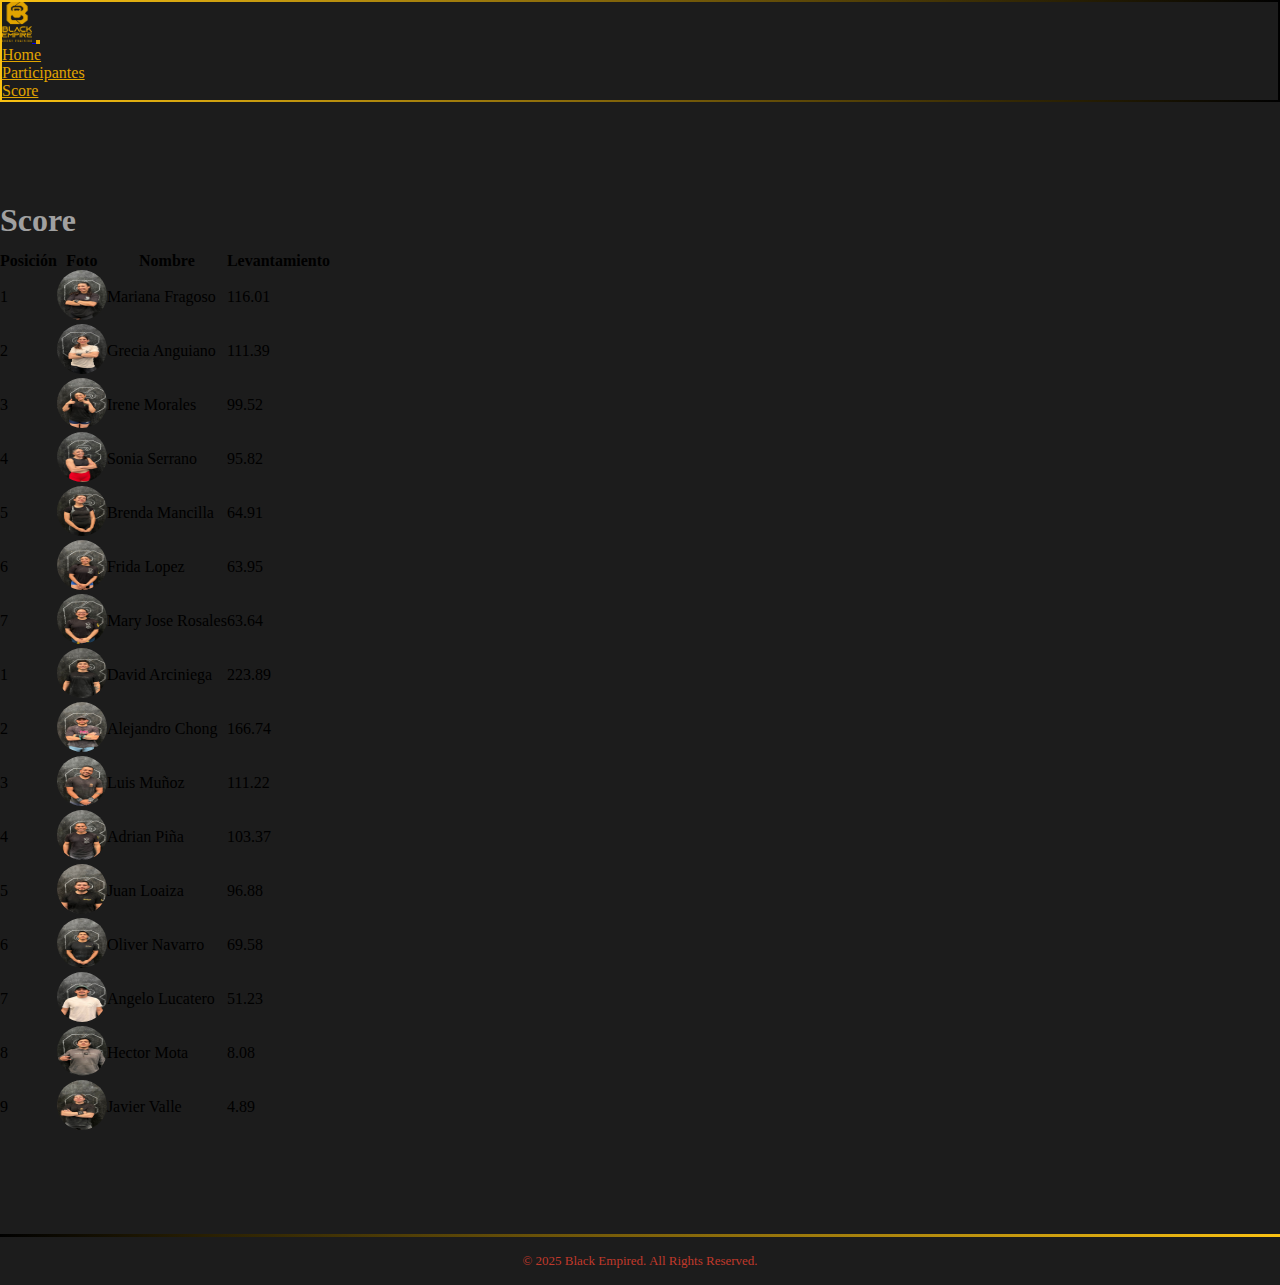
<file: score.html>
<!doctype html>
<html lang="en">
  <head>
    <meta charset="utf-8">
    <meta name="viewport" content="width=device-width, initial-scale=1">
    <title>Bootstrap demo</title>
    <link href="https://cdn.jsdelivr.net/npm/bootstrap@5.3.6/dist/css/bootstrap.min.css" rel="stylesheet" integrity="sha384-4Q6Gf2aSP4eDXB8Miphtr37CMZZQ5oXLH2yaXMJ2w8e2ZtHTl7GptT4jmndRuHDT" crossorigin="anonymous">
    <link rel="stylesheet" href="css/estilos.css"> 
</head>
  <body>
<div class="container-fluid margen">

</div>
<!--menu-->
    <div class="container-fluid navbare">
        <nav class="navbar navbar-expand-lg">
            <div class="container-fluid">
                <a class="navbar-brand" href="index.html">
                    <img src="img/black empire amarillo.png" alt="Black Empire Logo" width="30" height="40">
                </a>
              <button class="navbar-toggler" type="button" data-bs-toggle="collapse" data-bs-target="#navbarNav" aria-controls="navbarNav" aria-expanded="false" aria-label="Toggle navigation">
                <span class="navbar-toggler-icon"></span>
              </button>
              <div class="collapse navbar-collapse" id="navbarNav">
                <ul class="nav justify-content-center">
                    <li class="nav-item">
                      <a class="nav-link" aria-current="page" href="index.html">Home</a>
                    </li>
                    <li class="nav-item">
                      <a class="nav-link" href="participantes.html">Participantes</a>
                    </li>
                    <li class="nav-item">
                      <a class="nav-link" href="score.html">Score</a>
                    </li>
                  </ul>
              </div>
            </div>
          </nav>
      </div>
<!--menu-->

<!--Separador-->
<div class="container-fluid separador">

</div>
<!--Separador-->

<!--Separador-->
<div class="container-fluid text-center h1">
    <h1>Score</h1>
</div>
<!--Separador-->

<!--tabla del score-->
<div class="container-fluid">
    <div class="table-responsive">
        <table class="table table-dark table-striped text-center">
            <thead>
                <tr>
                    <th>Posición</th>
                    <th>Foto</th>
                    <th>Nombre</th>
                    <th>Levantamiento</th>
                </tr>
            </thead>
            <tbody id="tablaParticipantes">
                <tr>
                    <td>1</td>
                    <td><img src="mariana.jpg" class="img-fluid participante-foto" alt="Participante 3"></td>
                    <td>Mariana Fragoso</td>
                    <td>116.01</td>
                </tr>
                                                <tr>
                    <td>2</td>
                    <td><img src="grecia.jpg" class="img-fluid participante-foto" alt="Participante 3"></td>
                    <td>Grecia Anguiano </td>
                    <td>111.39</td>
                </tr>
                                                                <tr>
                    <td>3</td>
                    <td><img src="irene.jpg" class="img-fluid participante-foto" alt="Participante 3"></td>
                    <td>Irene Morales </td>
                    <td>99.52</td>
                </tr>
                                <tr>
                    <td>4</td>
                    <td><img src="sonia.jpg" class="img-fluid participante-foto" alt="Participante 3"></td>
                    <td>Sonia Serrano</td>
                    <td>95.82</td>
                </tr>
                                                <tr>
                    <td>5</td>
                    <td><img src="brenda.jpg" class="img-fluid participante-foto" alt="Participante 3"></td>
                    <td>Brenda Mancilla</td>
                    <td>64.91</td>
                </tr>
                                <tr>
                    <td>6</td>
                    <td><img src="frida.jpg" class="img-fluid participante-foto" alt="Participante 1"></td>
                    <td>Frida Lopez</td>
                    <td>63.95</td>
                </tr>
                                                <tr>
                    <td>7</td>
                    <td><img src="mary.jpg" class="img-fluid participante-foto" alt="Participante 2"></td>
                    <td>Mary Jose Rosales</td>
                    <td>63.64</td>
                </tr>







                <tr>
                    <td>1</td>
                    <td><img src="david.jpg" class="img-fluid participante-foto" alt="Participante 3"></td>
                    <td>David Arciniega</td>
                    <td>223.89</td>
                </tr>
                                <tr>
                    <td>2</td>
                    <td><img src="chong.jpg" class="img-fluid participante-foto" alt="Participante 1"></td>
                    <td>Alejandro Chong</td>
                    <td>166.74</td>
                </tr>
                                                <tr>
                    <td>3</td>
                    <td><img src="luis.jpg" class="img-fluid participante-foto" alt="Participante 3"></td>
                    <td> Luis Muñoz</td>
                    <td>111.22</td>
                </tr>
                                                <tr>
                    <td>4</td>
                    <td><img src="adrian.jpg" class="img-fluid participante-foto" alt="Participante 3"></td>
                    <td>Adrian Piña </td>
                    <td>103.37</td>
                </tr>
                                <tr>
                    <td>5</td>
                    <td><img src="juan.jpg" class="img-fluid participante-foto" alt="Participante 2"></td>
                    <td>Juan Loaiza</td>
                    <td>96.88</td>
                </tr>
                                <tr>
                    <td>6</td>
                    <td><img src="oliver.jpg" class="img-fluid participante-foto" alt="Participante 3"></td>
                    <td>Oliver Navarro </td>
                    <td>69.58</td>
                </tr>
                                <tr>
                    <td>7</td>
                    <td><img src="angelo.jpg" class="img-fluid participante-foto" alt="Participante 3"></td>
                    <td>Angelo Lucatero </td>
                    <td>51.23</td>
                </tr>
                                <tr>
                    <td>8</td>
                    <td><img src="hector.jpg" class="img-fluid participante-foto" alt="Participante 3"></td>
                    <td>Hector Mota</td>
                    <td>8.08</td>
                </tr>
                                <tr>
                    <td>9</td>
                    <td><img src="javier.jpg" class="img-fluid participante-foto" alt="Participante 3"></td>
                    <td>Javier Valle</td>
                    <td>4.89</td>
                </tr>





            </tbody>
        </table>
    </div>
</div>
<!--tabla del score-->

<!--Separador-->
<div class="container-fluid separador">

</div>
<!--Separador-->

<!-- Footer -->
    <footer class="footer">
        <div class="container">
            <div class="row">
                <div class="col-md-6">
                    <p>&copy; 2025 Black Empired. All Rights Reserved.</p>
                </div>
            </div>
        </div>
    </footer>
<!-- Footer -->
   <script src="js/scripts.js"></script>
    <script src="https://cdn.jsdelivr.net/npm/bootstrap@5.3.6/dist/js/bootstrap.bundle.min.js" integrity="sha384-j1CDi7MgGQ12Z7Qab0qlWQ/Qqz24Gc6BM0thvEMVjHnfYGF0rmFCozFSxQBxwHKO" crossorigin="anonymous"></script>
  </body> 
</html>
</file>
<file: css/estilos.css>
*{
    margin: 0;
    padding: 0;
    background: #1C1C1C;
}

@font-face {
    font-family: Azonix;
    src: url(../font/Azonix.otf);
}

/*Navegador*/
.navbare{
    background: #1C1C1C;
        border: 2px solid;
    border-image-source: linear-gradient(to right, #FAC213, #000000);
    border-image-slice: 1;
}

.navbar-toggler {
    border-image-source: linear-gradient(to right, #FAC213, #000000); /* Color personalizado */
    border: 2px solid  #E1A400; /* Borde opcional */
}

.navbar-toggler-icon {
    background-color: #E1A400;
}

.navbar .nav-link {
    color: #E1A400;
}

.navbar .nav-link:hover {
    color: #C0392B;
}
/*Navegador*/

/*Carrusel*/
.car {
    background-color: #E1A400;
    padding-bottom: 100px;
}

.carrusel {
    padding-top: 100px ;
}
/*Carrusel*/

.jumbotron{
    padding: 50px;
}

.bien h2, .bien p {
    color: #1C1C1C;
    background: #E1A400;
    text-shadow: 2px 2px 5px rgba(0, 0, 0, 0.5); /* Opcional: Mejora legibilidad */
}

.shadow {
    background: #E1A400;
    padding: 20px;
    border-radius: 8px; /* Bordes redondeados */
    box-shadow: 0px 4px 10px rgba(0, 0, 0, 0.5); /* Efecto de sombra */
    width: 20rem;
    color: #fff;
}

.botones {
    height: 100px;
    color: #C0392B;
    box-shadow: 0px 4px 10px rgba(0.3, 0.3, 0.3, 0.3); /* Efecto de sombra */
}

.botones a{
    color: linear-gradient(to bottom, #E67E22, #000000);
    background-color: #FAC213;
    margin: auto;
    padding: auto;
}

.botones a:hover{
    color: #E67E22;
    background-color: linear-gradient(to left, #E67E22, #000000);
}

.anuncio{
    color: #fff;
    background: linear-gradient(to bottom, #E67E22, #000000); /* Color personalizado */;
    border: 2px solid;
    border-image-slice: 1;
    border-image-source: linear-gradient(to right, #E67E22, #000000); /* Color personalizado */
}

.anuncio h2, .anuncio p {
    color:#FFFFFF; /* O el color que prefieras */
     background-color: transparent;
}

.separador {
    height: 100px;
    background: #1C1C1C;
}
/**index.html*/
/**participantes.html*/

/*H1*/
h1 {
    height: 50px;
    color: #A0A0A0;
}
/*H1*/

table {
    border-collapse: collapse;
}

td:active {
    color:#A0A0A0;
}

.table-responsive {
    margin-top: 0;
    padding-top: 0;
}


.participante-foto{
    border-radius: 50%;
    width: 50px; /* Tamaño estándar */
    height: 50px;
}

.modal-content {
    background-color: transparent !important;
    border: none !important;
    box-shadow: none !important;
}

.modal-backdrop {
    display: none !important;
}


.modal img {
    border: 2px solid #FAC213;
    box-shadow: 0px 0px 15px #FAC213; /* Brillo alrededor */
}
/**participantes.html*/

.footer {
    background: #1C1C1C;
    color: #C0392B;
   padding-top: 20px;
    padding: 1rem 0;
    text-align: center;
    font-size: 13px;
    border-top: 3px solid transparent; /* Define un borde transparente para aplicar el gradiente */
    border-image-source: linear-gradient(to left, #FAC213, #000000);
    border-image-slice: 1;
}
</file>
